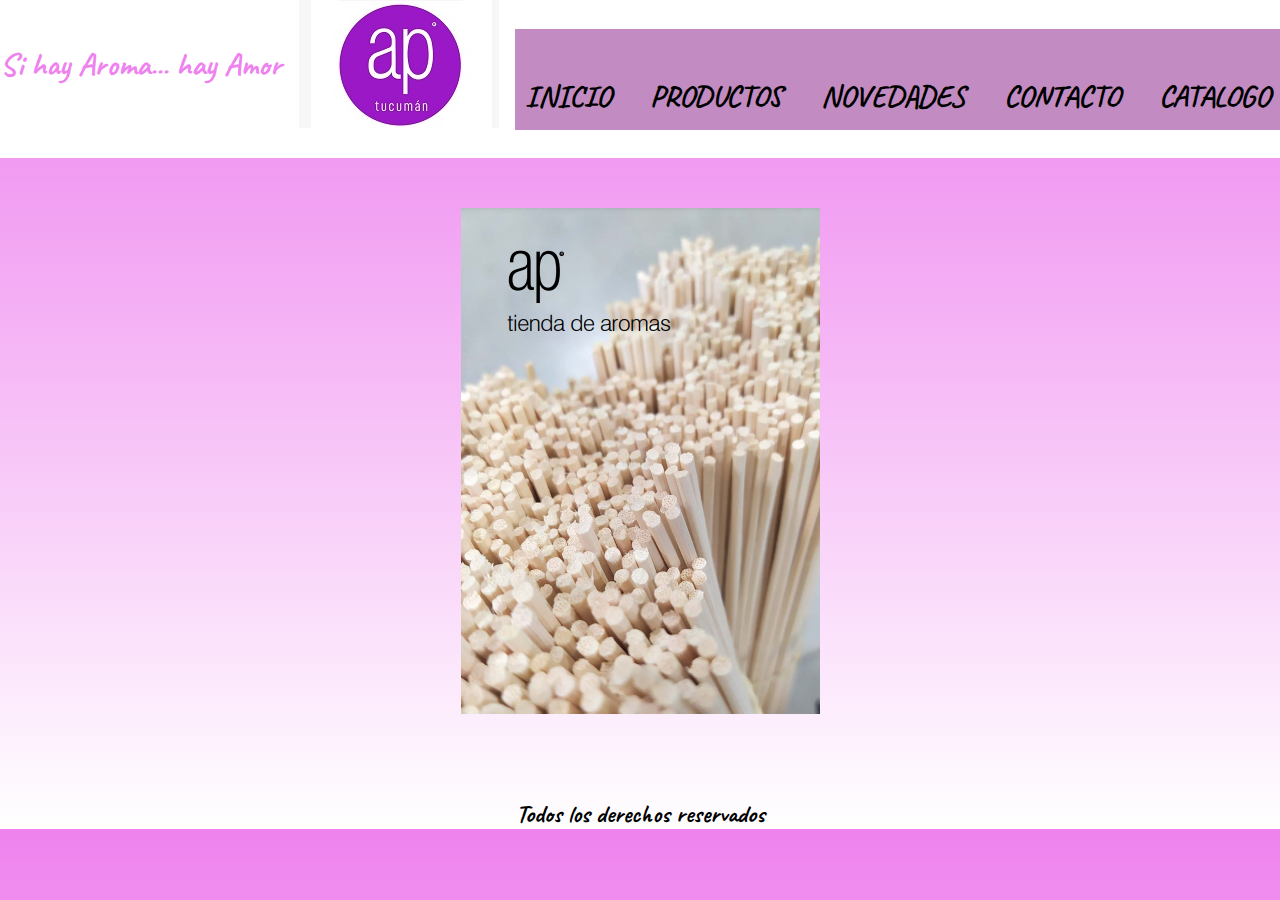
<file: pages/catalogo.html>
<!DOCTYPE html>
<html lang="en">
<head>
    <meta charset="UTF-8">
    <meta http-equiv="X-UA-Compatible" content="IE=edge">
    <meta name="viewport" content="width=, initial-scale=1.0">

    <!-- link tipografia -->

    <link rel="preconnect" href="https://fonts.googleapis.com">
    <link rel="preconnect" href="https://fonts.gstatic.com" crossorigin>
    <link href="https://fonts.googleapis.com/css2?family=Caveat&display=swap" rel="stylesheet">

    <!-- link de css -->

    <link rel="stylesheet" href="../Css/estilos.css">

    <title>Catalogo</title>

</head>
<body>

    <header>
        <div class="frase">
            <H1> Si hay Aroma... hay Amor </H1>
        </div>
            <div class="logo">
                <img src="../Img/logo.jpg" alt="logo emprendimiento">
            </div>  
        <nav class="menu">
            <uL>
                <li>  
                    <a href="../index.html"> INICIO </a>
                </li>
                <li>  
                    <a href="../pages/productos.html"> PRODUCTOS</a>
                </li>
                <li>  
                    <a href="../pages/novedades.html">NOVEDADES</a>
                </li>
                <li>  
                    <a href="../pages/contacto.html"> CONTACTO </a>
                </li>
                <li>  
                    <a href="../pages/catalogo.html"> CATALOGO </a>
                </li>  
            </uL>
        </nav>
        
    </header>

    <main>
    
        <section>
            <div class="catalogo">
                <a href="http://www.tiendadearomas.com/images/catalogo/archivo/catalogo-ap.pdf">
                <img src="../Img/catalogo.PNG" alt="catalogo"></a>
            </div>

        </section>
    </main>

    <footer>
        <h5>
            Todos los derechos reservados
        </h5>
    </footer>
    
</body>
</html>
</file>
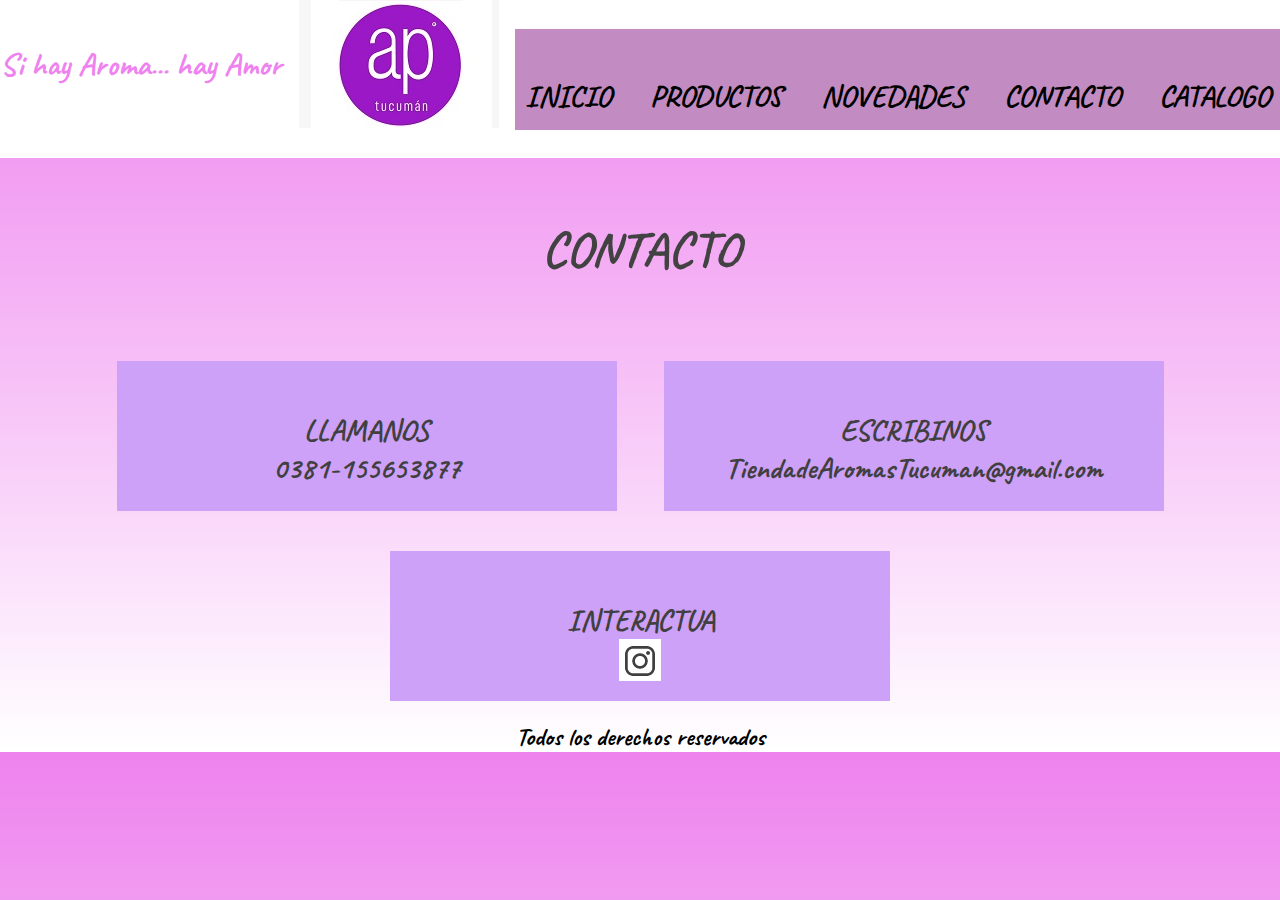
<file: pages/contacto.html>
<!DOCTYPE html>
<html lang="en">
<head>
    <meta charset="UTF-8">
    <meta http-equiv="X-UA-Compatible" content="IE=edge">
    <meta name="viewport" content="width=device-width, initial-scale=1.0">

    <!-- link tipografia -->

    <link rel="preconnect" href="https://fonts.googleapis.com">
    <link rel="preconnect" href="https://fonts.gstatic.com" crossorigin>
    <link href="https://fonts.googleapis.com/css2?family=Caveat&display=swap" rel="stylesheet">

    <!-- link de css -->

    <link rel="stylesheet" href="../Css/estilos.css">

    <title>Contacto</title>
</head>
<body>

    <header>
        <div class="frase">
            <H1> Si hay Aroma... hay Amor </H1>
        </div>
            <div class="logo">
                <img src="../Img/logo.jpg" alt="logo emprendimiento">
            </div>  

        <nav class="menu">
            <uL>
                <li>  
                    <a href="../index.html"> INICIO </a>
                </li>
                <li>  
                    <a href="../pages/productos.html"> PRODUCTOS</a>
                </li>
                <li>  
                    <a href="../pages/novedades.html">NOVEDADES</a>
                </li>
                <li>  
                    <a href="../pages/contacto.html"> CONTACTO </a>
                </li>
                <li>  
                    <a href="../pages/catalogo.html"> CATALOGO </a>
                </li>  
            </uL>
        </nav>
    </header>

    <main>
      <h3 class="titulo">
           CONTACTO
        </h3>

        <div class="canales">
            <div class="canales__t"> <p class="canales__t--estilo">LLAMANOS</p>
            <p class="canales__t--diseño">0381-155653877</p> </div>
            <div class="canales__t"> <p class="canales__t--estilo">ESCRIBINOS</p>
            <p class="canales__t--diseño">TiendadeAromasTucuman@gmail.com</p></div>
            <div class="canales__t"> <p class="canales__t--estilo">INTERACTUA</p>

                <div>
                    <a href="https://www.instagram.com/tiendadearomastucuman/"> 
                        <img src="../Img/INSTA.PNG" alt="">
                    </a>
                </div>
                
                                             

            </div>

      

        

    </main>




    <footer>
        <h5>
            Todos los derechos reservados
        </h5>
    </footer>
    
</body>
</html>
</file>
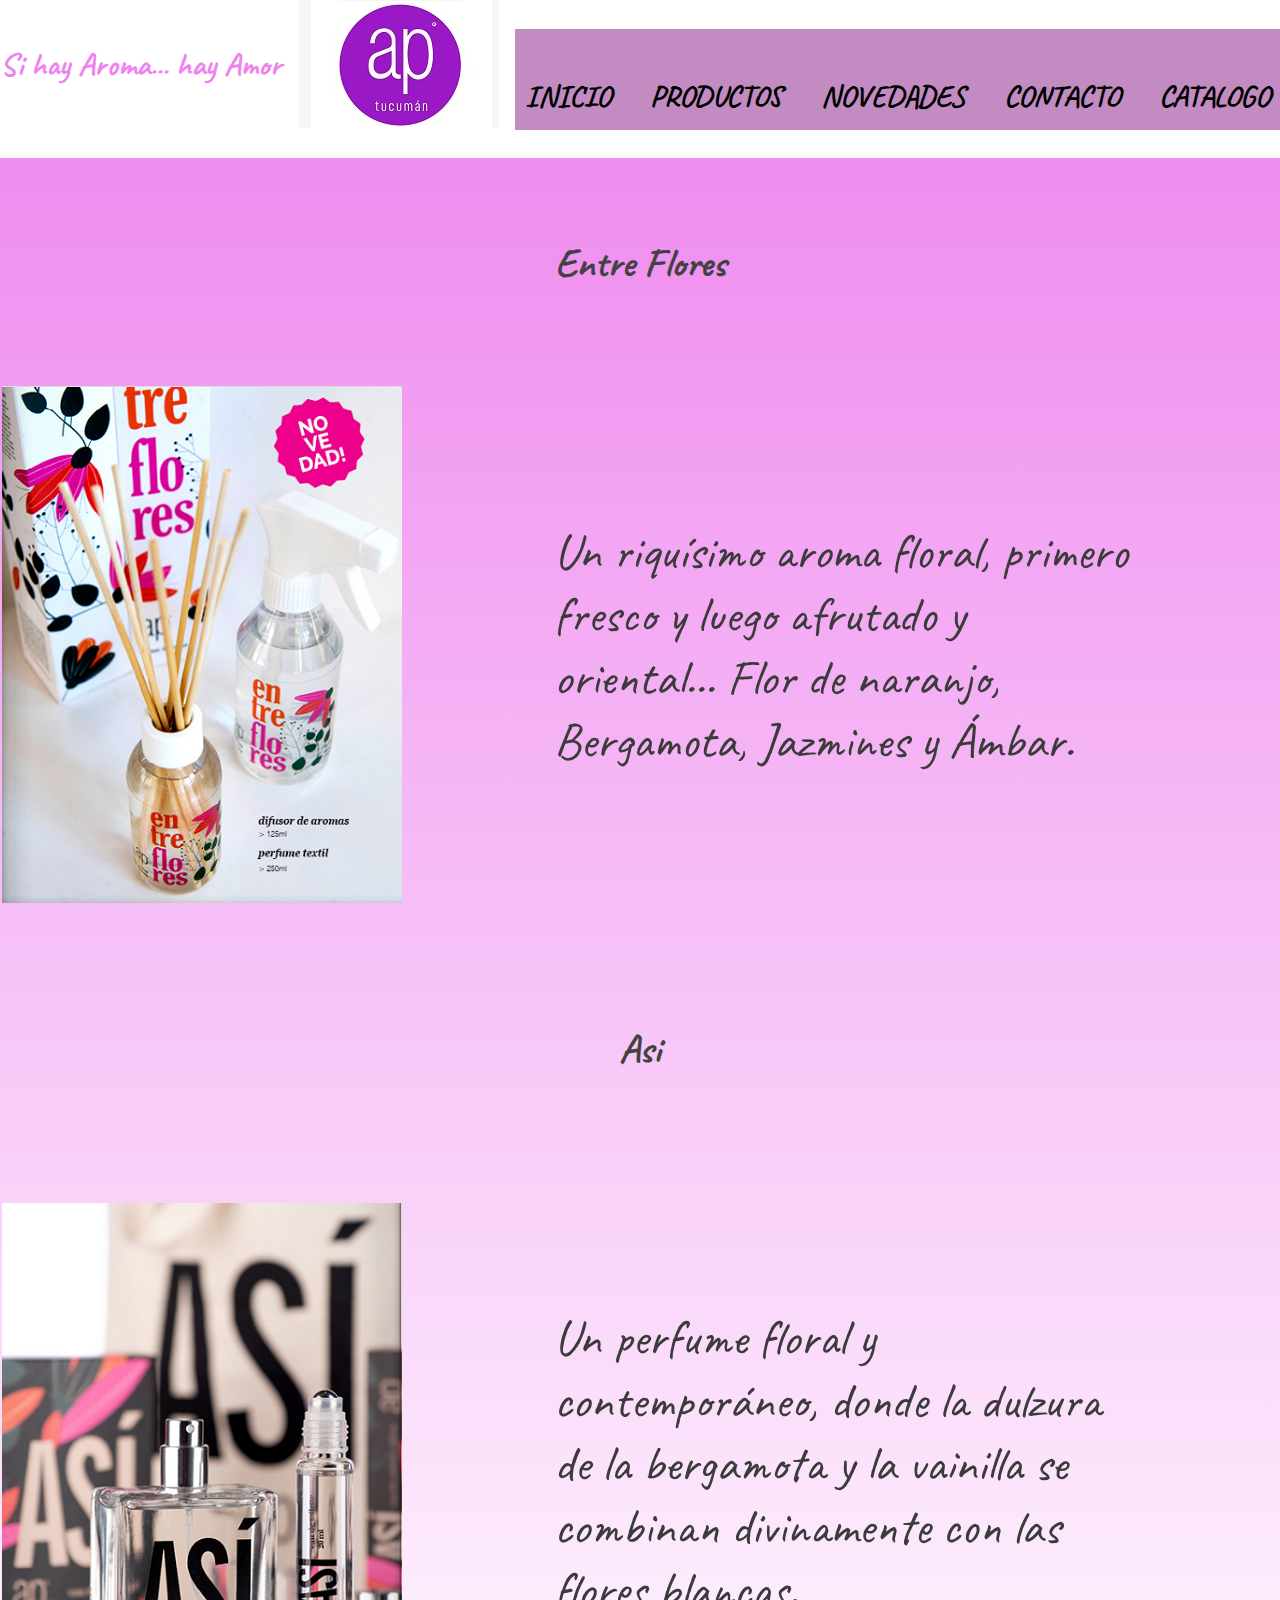
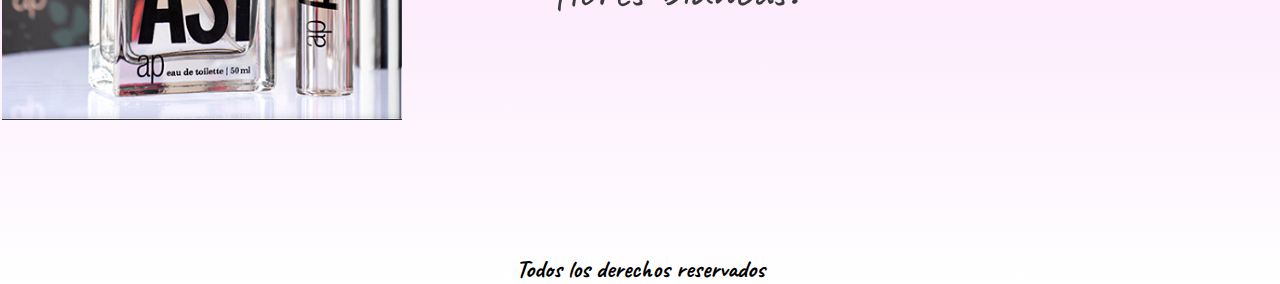
<file: pages/novedades.html>
<!DOCTYPE html>
<html lang="en">
<head>
    <meta charset="UTF-8">
    <meta http-equiv="X-UA-Compatible" content="IE=edge">
    <meta name="viewport" content="width=device-width, initial-scale=1.0">

    <!-- link tipografia -->

    <link rel="preconnect" href="https://fonts.googleapis.com">
    <link rel="preconnect" href="https://fonts.gstatic.com" crossorigin>
    <link href="https://fonts.googleapis.com/css2?family=Caveat&display=swap" rel="stylesheet">

    <!-- link de css -->

    <link rel="stylesheet" href="../Css/estilos.css">

    <title>Novedades</title>
</head>
<body>

    <header>
        <div class="frase">
            <H1> Si hay Aroma... hay Amor </H1>
        </div>
            <div class="logo">
                <img src="../Img/logo.jpg" alt="logo emprendimiento">
            </div>  


        <nav class="menu">
            <uL>
                <li>  
                    <a href="../index.html"> INICIO </a>
                </li>
                <li>  
                    <a href="../pages/productos.html"> PRODUCTOS</a>
                </li>
                <li>  
                    <a href="../pages/novedades.html">NOVEDADES</a>
                </li>
                <li>  
                    <a href="../pages/contacto.html"> CONTACTO </a>
                </li>
                <li>  
                    <a href="../pages/catalogo.html"> CATALOGO </a>
                </li>  
            </uL>
        </nav>
    </header>


    <main>
        <section class="nuevo">
            
            <div>
                <h3 class="nombre">Entre Flores</h3>
            </div>

            <table>
                <tr>
                    <td>
                        <img src="../Img/entreflores.PNG" alt="entreflores">
                    </td>
                    <td>
                        <p class="descripcion">
                            Un riquísimo aroma floral, primero fresco y luego afrutado y oriental...
                            Flor de naranjo, Bergamota, Jazmines y Ámbar. 
                    </td>
                </tr>
                
            </table>
                <div>
                    <h3 class="nombre">Asi</h3>
                </div>
                <table>
                    <tr>
                        <td>
                            <img src="../Img/asi.PNG" alt="Asi">
                        </td>
                        <td>
                            <p class="descripcion">
                                Un perfume floral y contemporáneo, donde la dulzura de la bergamota y la vainilla se combinan divinamente con las flores blancas.
                            </p>
                        </td>
                    </tr>

                </table>
                
               


        </section>


        
    
                  
    </main>

    <footer>
        <h5>
            Todos los derechos reservados
        </h5>
    </footer>
    
</body>

</html>
</file>
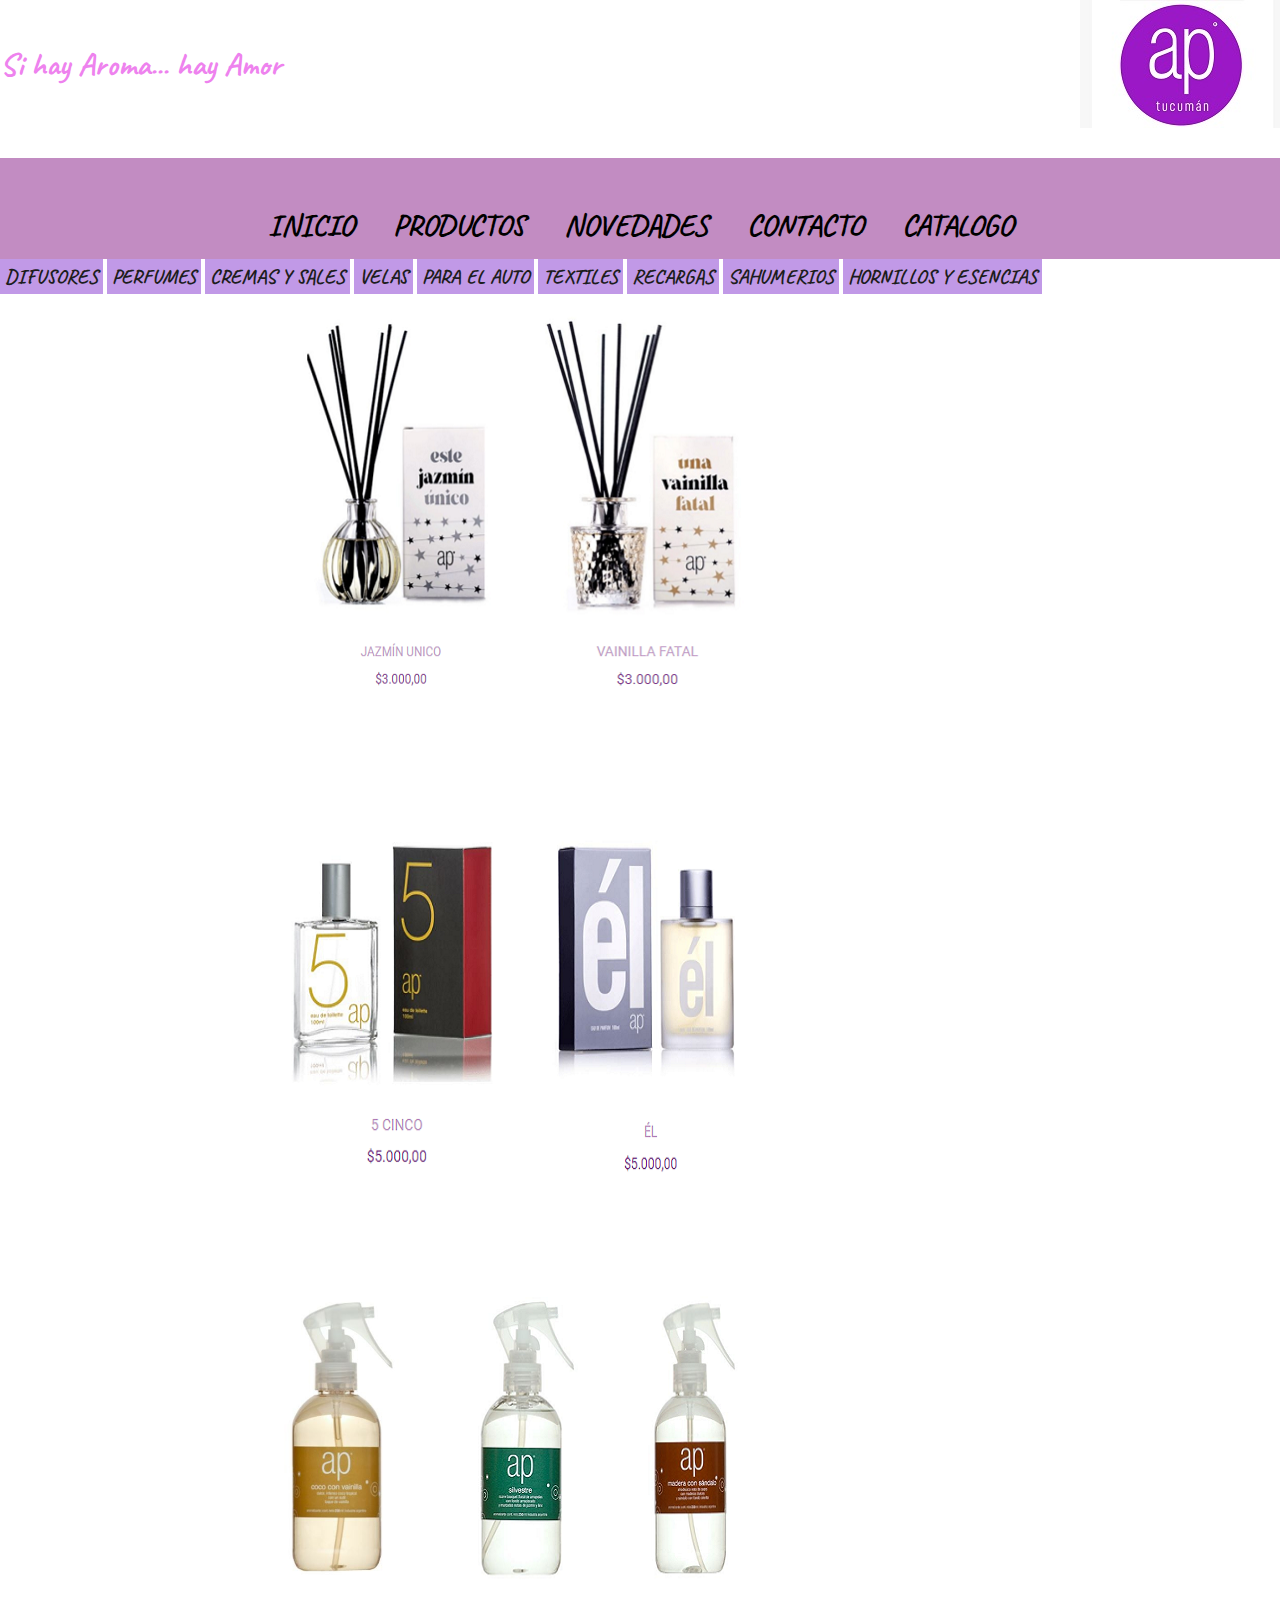
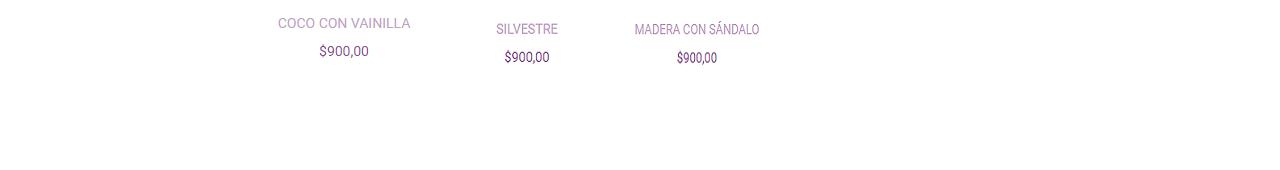
<file: pages/productos.html>
<!DOCTYPE html>
<html lang="en">
<head>
    <meta charset="UTF-8">
    <meta http-equiv="X-UA-Compatible" content="IE=edge">
    <meta name="viewport" content="width=device-width, initial-scale=1.0">

    <!-- link tipografia -->

    <link rel="preconnect" href="https://fonts.googleapis.com">
    <link rel="preconnect" href="https://fonts.gstatic.com" crossorigin>
    <link href="https://fonts.googleapis.com/css2?family=Caveat&display=swap" rel="stylesheet">

    <!-- link de css -->

    <link rel="stylesheet" href="../Css/estilos.css">

    <title>Productos</title>

</head>
<body id="productos">
    <div class="container">
        <header>
            <H1 class="frase"> Si hay Aroma... hay Amor </H1>
                <div class="logo">
                    <img src="../Img/logo.jpg" alt="logo emprendimiento">
                </div>  
        
            <section class="menu">
                <nav>
                    <uL>
                        <li>  
                            <a href="../index.html"> INICIO </a>
                        </li>
                        <li>  
                            <a href="../pages/productos.html"> PRODUCTOS</a>
                        </li>
                        <li>  
                            <a href="../pages/novedades.html">NOVEDADES</a>
                        </li>
                        <li>  
                            <a href="../pages/contacto.html"> CONTACTO </a>
                        </li>
                        <li>  
                            <a href="../pages/catalogo.html"> CATALOGO </a>
                        </li>  
                    </uL>
                </nav>
            </section>
        
        <header>
        
        <main>
            
         <div class="menu-productos">
        
          <nav >
              <ul>
                 <li> DIFUSORES </li>
                            <li> PERFUMES </li>
                            <li> CREMAS Y SALES </li>
                            <li> VELAS </li>
                            <li> PARA EL AUTO </li>
                            <li> TEXTILES </li>
                            <li> RECARGAS </li>
                            <li> SAHUMERIOS </li>
                            <li> HORNILLOS Y ESENCIAS </li>         
                            
                        </ul>
            </nav>
        
        </div>
           
        
        <section class="difusores">
            <img src="../Img/jazmin unico.PNG" alt="">
            <img src="../Img/vainilla fatal.PNG" alt="">
        
        </section>
        
        <section class="perfumes">
            <img src="../Img/cinco.PNG" alt="">
            <img src="../Img/el.PNG" alt="">
        
        </section>
        
        <section class="textiles">
            <img src="../Img/tx coco.PNG" alt="">
            <img src="../Img/tx silvestre.PNG" alt="">
            <img src="../Img/madera.PNG" alt="">
        
        </section>
        
                 
        </main>
        
       </div>

</body>
</html>
</file>
<file: Css/estilos.css>
/* reset */

*{
    margin: 0;
    padding: 0;
    box-sizing: border-box;
}



/* estilos generales */

body{
    background-image: linear-gradient(to bottom,violet,white); 
}



/* estilo header */

header{
    background-color: white;
    display: flex;
    justify-content: space-between;    
    align-items: center;
}

header .frase{
    display: flex;
    color: violet;
    font-family: 'Caveat', cursive;
    margin-bottom: 30px;
}

header .logo{
    display: flex;
    margin-bottom: 30px;
}

.menu{
    display: flex;
    align-items: center;
    justify-content: center;
    background-color: rgb(194, 140, 194);
    font-family: 'Caveat', cursive;
    font-size: 80px;
    text-align: center;
    
}

.menu ul li a{
    color:black;
    font-size: 30px;
    text-decoration: none;
}

.menu ul li{
    list-style: none;
    font-size: 15px;
    font-weight: bold;
    display: inline-block;    
    justify-content: center;
    padding: 10px;
}

  
/* estilos del main  index*/

main h2{
    display: none;
}


main h3{
    font-family: 'Caveat', cursive;
    color:rgb(66, 66, 66);
    font-size: 40px;
    text-align: center;
    margin: 60px;
}

main section{
    display: flex;
    flex-wrap: wrap;
    justify-content: center;
    margin-bottom: 80px;
    gap: 20px;
}

main .imagenes img{
    width: 40%;
}


main h4{
   margin-bottom: 20px;
}

main h4 p{
    font-family: 'Caveat', cursive;
    font-size: 30px;
    text-align: start;
    margin-bottom: 20px;
}

main h4 img{
    width: 100%;
}

/* estilos pantallas de escritorio */

@media screen and (min-width:1024px){

    header .frase{
        align-items: center;
    }

    section nav ul li:hover{
        transform: scale(1.1);
    }

    main h2{
        display: block;
        display: flex;
        justify-content: center;
        margin-top: 2rem;
    }

    main .imagenes img{
        display: flex;
        width: 30%;
    }

}
   



/* estilos page productos */

body#productos{
    background-color: linear-gradient(to bottom,violet,white);
}


body#productos header{
    display: grid;
    grid-template-columns: auto;
    grid-template-rows: auto;

    grid-template-areas: 
    "frase logo"
    "menu menu"
    "menu-productos menu-productos"
    "section-difusores section-perfumes"
    "section-textiles section-textiles";
}

header .frase{
    grid-area: frase;
}

header .logo{
    grid-area: logo;
}

.menu{
    grid-area: menu;
    
}

.menu-productos{
    grid-area: menu-productos;
   
}


.menu-productos nav ul li{
    display: inline-block;
    list-style: none;
    background-color: rgb(193, 153, 231);
    font-size: 20px;
    font-weight: bold;
    font-family: 'Caveat', cursive;
    color: rgb(29, 29, 29);
    padding: 5px;
       
 
}

.difusores{
    grid-area: section-difusores;
    justify-self: center;

}

.difusores img{
    align-self: center;
}

.perfumes{
    grid-area: section-perfumes;
    align-self: center;
}

.textiles{
    grid-area: section-textiles;
}





/* estilos page novedades */

.nombre{
    font-family: 'Caveat', cursive;
    margin-left: 150px;
    margin-top: 80px;
    margin-right: 150px;
    text-align: center;
   }

.descripcion{
    font-family: 'Caveat', cursive;
    font-size: 50px;
    color: rgb(59, 59, 59);
    padding: 150px;
}


/* estilos page contacto */

.titulo{
    font-family: 'Caveat', cursive;
    text-align: center;
    font-size: 50px;

}

    

.canales{
    font-family: 'Caveat', cursive;
    font-weight: bold;
    text-align: center;
    font-size: 30px;

}

.canales__t{
    display: inline-block;
    margin: 20px;
    width: 500px;
    height: 150px;
    background-color: rgb(205, 161, 247);
    color: rgb(65, 63, 63);
    

}

.canales__t--estilo{
    text-align: center;
    margin-top: 50px;

}


/* estilos page catalogo */

.catalogo{
    text-align: center;
    margin-top: 50px;
}

/* estilo footer */

footer{
    text-align: center;
    font-family: 'Caveat', cursive;
    font-size: 30px;

}
</file>
